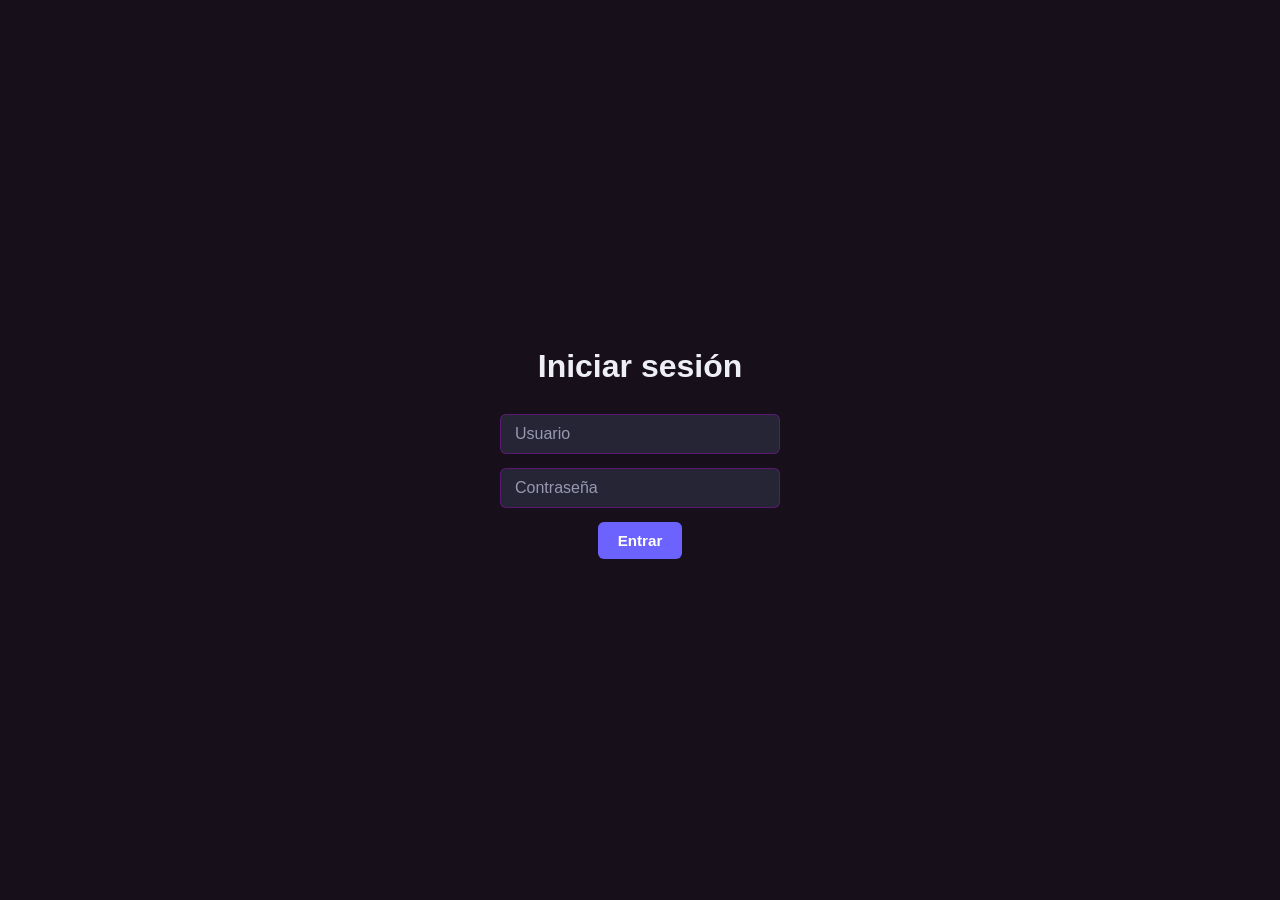
<file: index.html>
<!DOCTYPE html>
<!--
  DOCTYPE le dice al navegador que esto es HTML5 moderno.
  Sin esto, el navegador entra en "modo compatibilidad" y puede mostrar las cosas mal.
-->
<html lang="es">
<!--
  lang="es" le indica al navegador (y a los lectores de pantalla) que el idioma es español.
  Esto ayuda con la accesibilidad y el SEO.
-->

<head>
  <meta charset="UTF-8" />
  <!-- UTF-8 permite usar tildes, eñes y caracteres especiales sin problemas -->

  <meta name="viewport" content="width=device-width, initial-scale=1.0" />
  <!-- Esto hace que la página se vea bien en celulares.
       Sin esta línea, el celular mostraría la versión de escritorio muy chiquita. -->

  <title>NightShop</title>

  <!-- Cargamos la hoja de estilos externa -->
  <link rel="stylesheet" href="style.css" />
</head>

<body>
  <!--
    =========================================================
    SECCIÓN DE LOGIN
    =========================================================
    Empieza visible. Cuando el usuario inicia sesión, JS la oculta
    y muestra la tienda.
  -->
  <section id="login-section">
    <h1>Iniciar sesión</h1>

    <!--
      Mostramos errores aquí. Empieza oculto con la clase "oculto".
      JS le agrega texto y quita la clase cuando hay un error.
    -->
    <p id="login-error" class="oculto error-texto"></p>

    <!-- Campos del formulario -->
    <input type="text"     id="campo-usuario"    placeholder="Usuario" />
    <input type="password" id="campo-contrasena" placeholder="Contraseña" />

    <!--
      El botón llama a la función iniciarSesion() cuando se hace clic.
      Esa función está definida en script.js.
    -->
    <button onclick="iniciarSesion()">Entrar</button>
  </section>


  <!--
    =========================================================
    SECCIÓN DE LA TIENDA
    =========================================================
    Empieza oculta. JS la muestra cuando el login es exitoso.
    Contiene todo lo que ve el usuario después de entrar.
  -->
  <div id="tienda-section" class="oculto">

    <!--
      HEADER — etiqueta semántica para el encabezado del sitio.
      Aparece en todas las páginas. Contiene el logo y la navegación.
    -->
    <header>
      <h2>🛒 NightShop</h2>

      <!--
        NAV — etiqueta semántica para la barra de navegación.
        Ayuda a los lectores de pantalla a identificar los enlaces de navegación.
      -->
      <nav>
        <a href="#seccion-perfil">Mi perfil</a>
        <a href="#seccion-catalogo">Productos</a>
      </nav>

      <!-- Botón para abrir el carrito -->
      <button onclick="abrirCarrito()">
        🛒 Carrito
        <!-- Este span muestra la cantidad de productos en el carrito -->
        <span id="contador-carrito">0</span>
      </button>

      <!-- Botón para cerrar sesión -->
      <button onclick="cerrarSesion()">Cerrar sesión</button>
    </header>


    <!--
      MAIN — etiqueta semántica para el contenido principal de la página.
      Solo debe haber un <main> por página.
    -->
    <main>

      <!--
        =====================================================
        SECCIÓN: PERFIL DEL USUARIO
        =====================================================
        Aquí mostramos los datos del usuario que vienen de la API.
        Empieza con un mensaje "cargando" que se reemplaza con los datos.
      -->
      <section id="seccion-perfil">
        <h2>Mi perfil</h2>

        <!-- Se muestra mientras cargamos los datos de la API -->
        <p id="perfil-cargando">Cargando perfil...</p>

        <!-- Si hay error al cargar, se muestra esto. Empieza oculto. -->
        <p id="perfil-error" class="oculto error-texto">No se pudo cargar el perfil.</p>

        <!--
          ARTICLE — etiqueta semántica para un bloque de contenido independiente.
          En este caso, la "tarjeta" del perfil del usuario.
          Empieza oculto. JS lo muestra cuando tiene los datos.
        -->
        <article id="tarjeta-perfil" class="oculto">
          <p><strong>Nombre:</strong>   <span id="perfil-nombre"></span></p>
          <p><strong>Usuario:</strong>  <span id="perfil-usuario"></span></p>
          <p><strong>Email:</strong>    <span id="perfil-email"></span></p>
          <p><strong>Teléfono:</strong> <span id="perfil-telefono"></span></p>
        </article>
      </section>


      <!--
        =====================================================
        SECCIÓN: CATÁLOGO DE PRODUCTOS
        =====================================================
      -->
      <section id="seccion-catalogo">
        <h2>Productos</h2>

        <!-- CONTROLES DE BÚSQUEDA Y FILTRO -->
        <div id="controles">
          <!--
            Buscador: cuando el usuario escribe, se llama a filtrarProductos().
            El evento "input" se dispara con cada tecla, no solo al salir del campo.
          -->
          <input
            type="search"
            id="buscador"
            placeholder="Buscar por nombre..."
            oninput="filtrarProductos()"
          />

          <!--
            Filtro de categorías: cuando cambia la selección, se llama a filtrarProductos().
            Las opciones se generan dinámicamente desde la API (ver script.js).
            Solo ponemos la opción "Todas" a mano; el resto las agrega JS.
          -->
          <select id="filtro-categoria" onchange="filtrarProductos()">
            <option value="">Todas las categorías</option>
            <!-- JS agrega las demás opciones aquí -->
          </select>
        </div>

        <!-- Error al cargar productos. Empieza oculto. -->
        <p id="catalogo-error" class="oculto error-texto">Error al cargar productos.</p>

        <!-- Mensaje de carga -->
        <p id="catalogo-cargando">Cargando productos...</p>

        <!-- Mensaje cuando la búsqueda no encuentra nada -->
        <p id="sin-resultados" class="oculto">No se encontraron productos.</p>

        <!--
          DIV donde JS va a inyectar las tarjetas de productos.
          Empieza vacío. JS genera el HTML de cada tarjeta y lo pone aquí.
        -->
        <div id="grilla-productos"></div>
      </section>

    </main><!-- fin de main -->


    <!--
      ASIDE — etiqueta semántica para contenido secundario relacionado.
      En este caso, el panel lateral del carrito.
      Está "fuera" del contenido principal pero relacionado con él.
    -->
    <aside id="panel-carrito" class="oculto">
      <h2>Tu carrito</h2>
      <button onclick="cerrarCarrito()">✕ Cerrar</button>

      <!-- Mensaje cuando el carrito está vacío -->
      <p id="carrito-vacio">Tu carrito está vacío.</p>

      <!--
        Lista de productos en el carrito.
        JS agrega y quita <li> de esta lista según el usuario interactúa.
      -->
      <ul id="lista-carrito"></ul>

      <!-- Pie del carrito: total y acciones. Empieza oculto. -->
      <div id="pie-carrito" class="oculto">
        <p>Total: <strong id="total-carrito">$0.00</strong></p>
        <button onclick="vaciarCarrito()">Vaciar carrito</button>
      </div>
    </aside>


    <!--
      FOOTER — etiqueta semántica para el pie de página.
      Contiene info secundaria como copyright, links legales, etc.
    -->
    <footer>
      <p>NightShop &copy; 2026 · Datos: <a href="https://fakestoreapi.com" target="_blank">Fake Store API</a></p>
    </footer>

  </div><!-- fin de tienda-section -->


  <!--
    Cargamos el script AL FINAL del body.
    Esto es importante: si lo cargáramos en el <head>, el JS intentaría
    acceder a elementos del HTML que todavía no existen en el DOM.
    Al ponerlo al final, el HTML ya fue procesado completamente.
  -->
  <script src="script.js"></script>
</body>
</html>
</file>
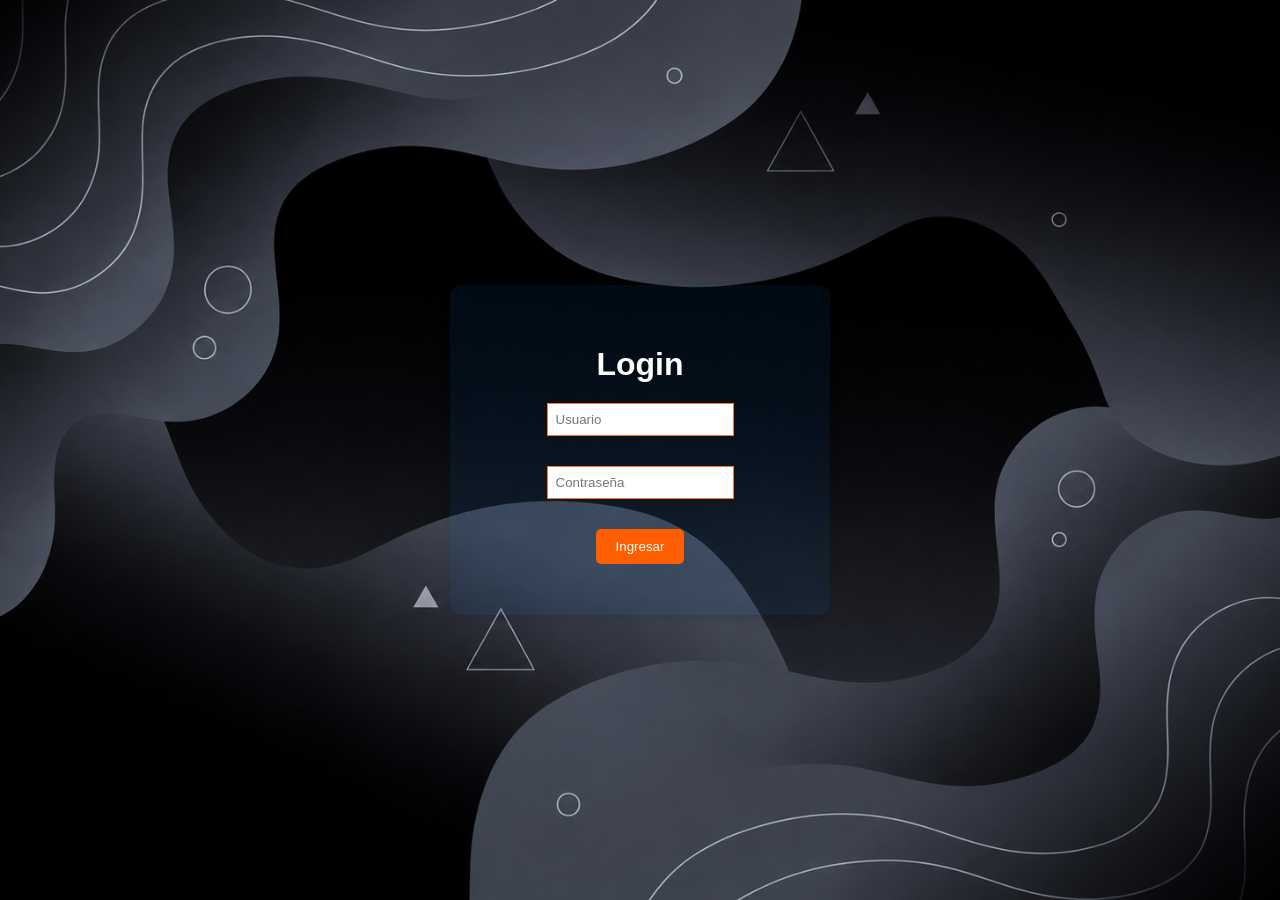
<file: Pagina hecha a mano/index.html>
<!DOCTYPE html>
<html lang="en">
<head> 
    <link rel="stylesheet" href="login.css">
    <script src="index.js" defer></script>
    <meta charset="UTF-8">
    <meta name="viewport" content="width=device-width, initial-scale=1.0">
    <title>Login</title>
</head>
<body>
    <main class="ContainerdelloG">
    <header>
        <h1>Login</h1>
    </header>
    <form id="loginForm">
    <input
        type="text"
        id="username"
        placeholder="Usuario"
        required>

    <input
        type="password"
        id="password"
        placeholder="Contraseña"
        required>

    <button type="submit">
        Ingresar
    </button>

    <p id="mensaje"></p>
</form>
</main>
</body>
</html>
</file>
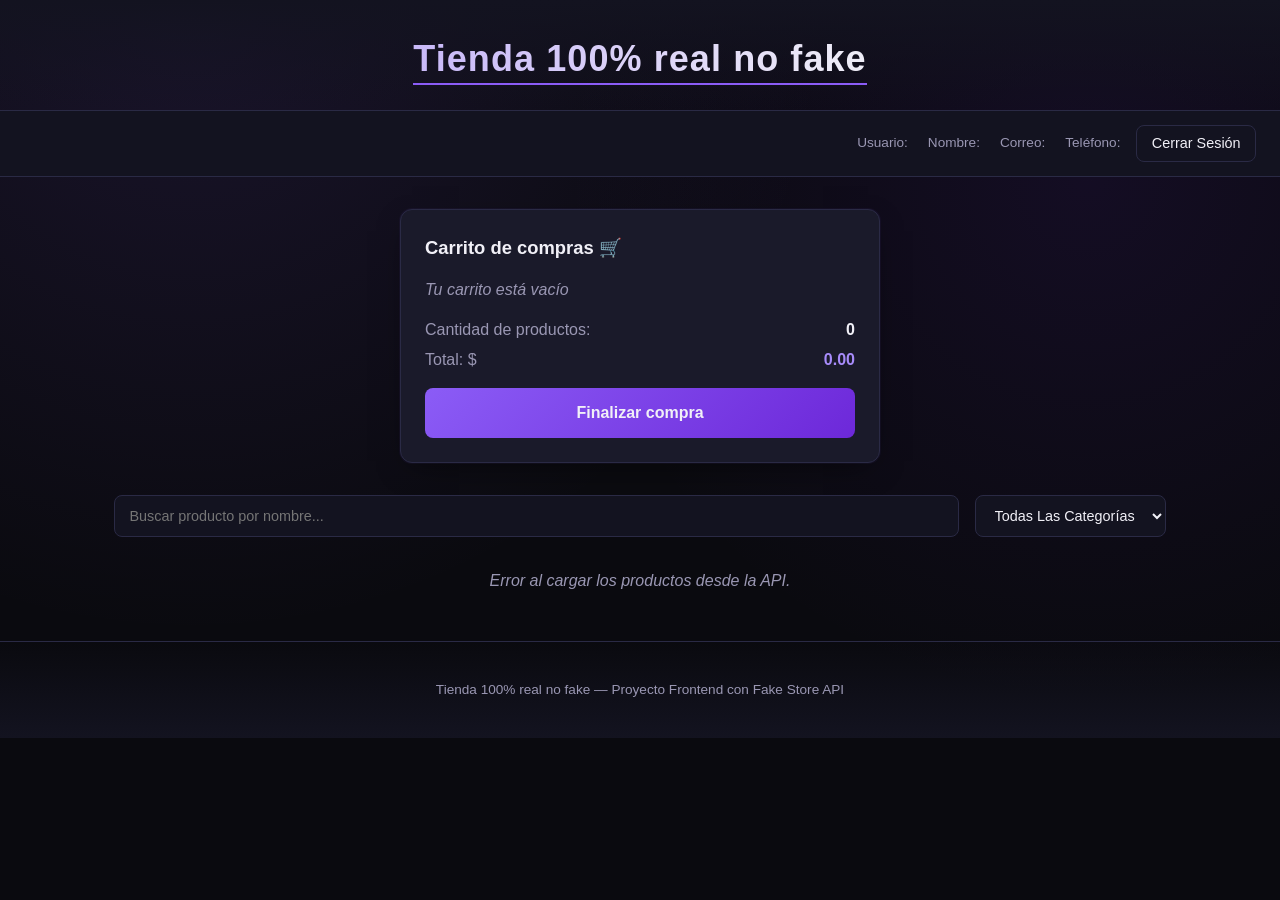
<file: Pagina hecha a mano/tienda.html>
<!DOCTYPE html>
<html lang="en">
<head>
    <meta charset="UTF-8">
    <meta name="viewport" content="width=device-width, initial-scale=1.0">
    <title>Tienda 100% real no fake</title>

    <link rel="stylesheet" href="tienda.css">
    <script src="tienda.js" defer></script>
</head>
<body>
    <header class="header">
        <h1><u>Tienda 100% real no fake</u></h1>
    </header>

    <nav class="users">
        <section class="perfil" id="perfil">
            <span class="perfil-item">Usuario: <span id="userSpan"></span></span>
            <span class="perfil-item">Nombre: <span id="nombreSpan"></span></span>
            <span class="perfil-item">Correo: <span id="correoSpan"></span></span>
            <span class="perfil-item">Teléfono: <span id="telefonoSpan"></span></span>
        </section>
        <div id="sesion" class="sesion">Cerrar Sesión</div>
    </nav>
    <aside id="carrito" class="carrito">
        <h2>Carrito de compras 🛒</h2>
        <ul id="lista-carrito"></ul>
        <p>Cantidad de productos:
            <span id="cantidad">0</span>
        </p>
        <p>Total:
            $<span id="total">0.00</span>
        </p>
        <div id="FinishBuy" class="btnFinishBuy">
            <span>Finalizar compra</span>
        </div>
    </aside>
    <main class="layout">
        <section class="filtros">
            <input type="text" id="buscador" class="buscador" placeholder="Buscar producto por nombre...">
            <select id="filtroCategoria" class="filtroCategoria">
                <option value="all">Todas las categorías</option>
            </select>
        </section>

        <section class="container">
            <div id="productos"></div>
            <p id="mensajeProductos" class="mensajeProductos"></p>
        </section>
    </main>

    <footer class="footer">
        <p>Tienda 100% real no fake — Proyecto Frontend con Fake Store API</p>
    </footer>

</body>
</html>
</file>
<file: style.css>
/* ============================================================
   NightShop — style.css
   Versión simplificada con comentarios explicativos
   ============================================================ */


/* ----------------------------------------------------------
   1. VARIABLES CSS (tokens de diseño)
   ----------------------------------------------------------
   Las variables CSS empiezan con "--" y se definen dentro de :root,
   que representa el elemento raíz (<html>).
   Esto nos permite cambiar colores y tamaños en un solo lugar
   y que se actualicen en todo el sitio automáticamente.
---------------------------------------------------------- */
:root {
  --fondo-oscuro:    #17101b;   /* fondo de toda la página */
  --fondo-tarjeta:   #17121d;   /* fondo de tarjetas y paneles */
  --fondo-input:     #252535;   /* fondo de campos de texto */

  --acento:          #6c63ff;   /* color principal (botones, links) */
  --acento-hover:    #8078ff;   /* el mismo pero más claro, para el hover */

  --texto-principal: #eeeef5;   /* texto normal */
  --texto-suave:     #9898b3;   /* texto secundario (labels, subtítulos) */

  --error:           #ff4d6d;   /* color para mensajes de error */
  --exito:           #3ecf8e;   /* color para mensajes de éxito */

  --borde:           rgba(204, 0, 255, 0.308); /* borde sutil entre elementos */
}


/* ----------------------------------------------------------
   2. RESET BÁSICO
   ----------------------------------------------------------
   Por defecto, cada navegador aplica sus propios márgenes y
   paddings. Este reset los elimina para tener una base limpia
   y consistente entre Chrome, Firefox, Safari, etc.
---------------------------------------------------------- */
*, *::before, *::after {
  box-sizing: border-box; /* el padding y border se incluyen en el ancho total */
  margin: 0;
  padding: 0;
}

body {
  background-color: var(--fondo-oscuro);
  color: var(--texto-principal);
  font-family: Arial, sans-serif; /* fuente simple, sin instalar nada */
  font-size: 16px;
  line-height: 1.6; /* espacio entre líneas para mejor lectura */
}


/* ----------------------------------------------------------
   3. CLASE UTILITARIA: .oculto
   ----------------------------------------------------------
   Esta es la clase más importante del proyecto.
   JS agrega y quita esta clase para mostrar/ocultar elementos.
   "display: none" hace que el elemento no ocupe espacio en la página.
---------------------------------------------------------- */
.oculto {
  display: none !important;
  /* El !important evita que otros estilos puedan sobreescribir este */
}


/* ----------------------------------------------------------
   4. MENSAJES DE ERROR
---------------------------------------------------------- */
.error-texto {
  color: var(--error);
  background: rgba(255, 77, 109, 0.12); /* fondo levemente rojo */
  border: 1px solid var(--error);
  border-radius: 6px;
  padding: 10px 14px;
  margin: 10px 0;
  font-size: 0.9rem;
}


/* ----------------------------------------------------------
   5. PANTALLA DE LOGIN
   ----------------------------------------------------------
   Usamos flexbox para centrar la tarjeta de login
   tanto horizontal como verticalmente en la pantalla.
---------------------------------------------------------- */
#login-section {
  min-height: 100vh; /* ocupa toda la altura de la pantalla */
  display: flex;
  flex-direction: column;  /* los elementos se apilan verticalmente */
  align-items: center;     /* centrado horizontal */
  justify-content: center; /* centrado vertical */
  gap: 14px;               /* espacio entre cada elemento hijo */
  padding: 24px;
}

#login-section h1 {
  font-size: 2rem;
  font-family: Arial, sans-serif;
  color: var(--texto-principal);
  margin-bottom: 8px;
}

/* Estilos para los campos de texto (aplica a todos los input del proyecto) */
input[type="text"],
input[type="password"],
input[type="search"] {
  background: var(--fondo-input);
  border: 1px solid var(--borde);
  border-radius: 6px;
  color: var(--texto-principal);
  font-size: 1rem;
  padding: 10px 14px;
  width: 280px;
  outline: none; /* quitamos el borde azul feo del navegador */
  transition: border-color 0.2s; /* animación suave al hacer foco */
}

/* Cambia el borde cuando el usuario hace clic en el campo */
input:focus {
  border-color: var(--acento);
}

/* Texto gris de placeholder */
input::placeholder {
  color: var(--texto-suave);
}


/* ----------------------------------------------------------
   6. BOTONES
   ----------------------------------------------------------
   Un estilo base que aplica a todos los botones del sitio.
---------------------------------------------------------- */
button {
  background: var(--acento);
  color: white;
  border: none;
  border-radius: 6px;
  padding: 10px 20px;
  font-size: 0.95rem;
  font-weight: bold;
  cursor: pointer; /* cambia el cursor a manita al pasar por encima */
  transition: background 0.2s; /* animación suave */
}

button:hover {
  background: var(--acento-hover);
}

/* Botones con fondo transparente (para cerrar sesión, etc.) */
button.btn-secundario {
  background: transparent;
  border: 1px solid var(--borde);
  color: var(--texto-suave);
}
button.btn-secundario:hover {
  border-color: var(--acento);
  color: var(--acento);
}

/* Botón de peligro (vaciar carrito) */
button.btn-peligro {
  background: transparent;
  border: 1px solid var(--error);
  color: var(--error);
}
button.btn-peligro:hover {
  background: var(--error);
  color: white;
}


/* ----------------------------------------------------------
   7. HEADER
   ----------------------------------------------------------
   position: sticky hace que el header se quede fijo arriba
   mientras el usuario hace scroll hacia abajo.
---------------------------------------------------------- */
header {
  position: sticky;
  top: 0;
  z-index: 100; /* se dibuja por encima de todo lo demás */
  background: rgba(15, 15, 21, 0.9); /* semitransparente */
  backdrop-filter: blur(10px); /* difumina lo que hay detrás */
  border-bottom: 1px solid var(--borde);
  padding: 14px 32px;
  display: flex;
  align-items: center;
  gap: 24px;
}

header h2 {
  font-size: 1.3rem;
  margin-right: auto; /* empuja todo lo demás hacia la derecha */
}

nav a {
  color: var(--texto-suave);
  text-decoration: none;
  padding: 6px 12px;
  border-radius: 6px;
  transition: color 0.2s;
}
nav a:hover {
  color: var(--texto-principal);
  background: var(--fondo-tarjeta);
}

/* Botones del header más chicos */
header button {
  padding: 7px 14px;
  font-size: 0.85rem;
}


/* ----------------------------------------------------------
   8. SECCIONES (perfil y catálogo)
   ----------------------------------------------------------
   Las secciones tienen padding para que el contenido
   no quede pegado a los bordes de la pantalla.
---------------------------------------------------------- */
section {
  max-width: 1200px;  /* no se estira demasiado en pantallas grandes */
  margin: 0 auto;     /* centrado horizontal */
  padding: 48px 24px;
}

section h2 {
  font-size: 1.5rem;
  margin-bottom: 24px;
  border-bottom: 1px solid var(--borde);
  padding-bottom: 12px;
}


/* ----------------------------------------------------------
   9. TARJETA DE PERFIL
   ----------------------------------------------------------
   Muestra los datos del usuario con fondo oscuro y borde.
---------------------------------------------------------- */
#tarjeta-perfil {
  background: var(--fondo-tarjeta);
  border: 1px solid var(--borde);
  border-radius: 10px;
  padding: 24px;
  max-width: 500px;
  display: flex;
  flex-direction: column;
  gap: 10px;
}

#tarjeta-perfil p {
  color: var(--texto-suave);
  font-size: 0.95rem;
}

#tarjeta-perfil strong {
  color: var(--texto-suave);
  font-size: 0.75rem;
  text-transform: uppercase;
  letter-spacing: 0.05em;
}

#tarjeta-perfil span {
  color: var(--texto-principal);
  margin-left: 8px;
}


/* ----------------------------------------------------------
   10. CONTROLES DE BÚSQUEDA Y FILTRO
---------------------------------------------------------- */
#controles {
  display: flex;
  gap: 12px;
  flex-wrap: wrap; /* si no entran, se acomodan en la siguiente línea */
  margin-bottom: 28px;
}

/* El select (dropdown) de categorías */
select {
  background: var(--fondo-input);
  border: 1px solid var(--borde);
  border-radius: 6px;
  color: var(--texto-principal);
  font-size: 0.95rem;
  padding: 10px 14px;
  cursor: pointer;
  outline: none;
}
select:focus {
  border-color: var(--acento);
}

#buscador {
  width: 240px;
}


/* ----------------------------------------------------------
   11. GRILLA DE PRODUCTOS
   ----------------------------------------------------------
   CSS Grid crea la grilla automáticamente.
   "auto-fill" + "minmax" significa: poné tantas columnas como
   entren, donde cada una mide entre 200px y el máximo disponible.
   Así se adapta sola a cualquier pantalla.
---------------------------------------------------------- */
#grilla-productos {
  display: grid;
  grid-template-columns: repeat(auto-fill, minmax(200px, 1fr));
  gap: 20px;
}


/* ----------------------------------------------------------
   12. TARJETA DE PRODUCTO
   ----------------------------------------------------------
   Cada producto generado por JS tendrá esta clase.
   Usamos flexbox en columna para que el botón quede siempre abajo.
---------------------------------------------------------- */
.tarjeta-producto {
  background: var(--fondo-tarjeta);
  border: 1px solid var(--borde);
  border-radius: 10px;
  display: flex;
  flex-direction: column; /* imagen arriba, texto en el medio, botón abajo */
  overflow: hidden; /* la imagen no se sale de las esquinas redondeadas */
  transition: transform 0.2s, box-shadow 0.2s;
}

/* Efecto al pasar el mouse por encima */
.tarjeta-producto:hover {
  transform: translateY(-4px); /* se sube un poco */
  box-shadow: 0 8px 24px rgba(0, 0, 0, 0.5);
}

/* Contenedor de la imagen (fondo blanco para que se vea bien) */
.tarjeta-producto .imagen-wrap {
  background: white;
  padding: 20px;
  display: flex;
  align-items: center;
  justify-content: center;
  height: 180px;
}

.tarjeta-producto img {
  max-height: 140px;
  object-fit: contain; /* escala la imagen sin deformarla */
}

/* Texto de la tarjeta */
.tarjeta-producto .info {
  padding: 14px;
  display: flex;
  flex-direction: column;
  gap: 6px;
  flex: 1; /* ocupa el espacio disponible, empujando el botón hacia abajo */
}

.tarjeta-producto .categoria {
  font-size: 0.72rem;
  text-transform: uppercase;
  letter-spacing: 0.06em;
  color: var(--acento);
  font-weight: bold;
}

.tarjeta-producto .nombre {
  font-size: 0.88rem;
  color: var(--texto-principal);
  line-height: 1.4;
  /* Limita el texto a 2 líneas y pone "..." si es más largo */
  display: -webkit-box;
  -webkit-line-clamp: 2;
  -webkit-box-orient: vertical;
  overflow: hidden;
}

.tarjeta-producto .precio {
  font-size: 1.1rem;
  font-weight: bold;
  color: var(--texto-principal);
  margin-top: auto;
}

/* Botón dentro de la tarjeta */
.tarjeta-producto .footer-tarjeta {
  padding: 0 14px 14px;
}

.tarjeta-producto button {
  width: 100%; /* ocupa todo el ancho de la tarjeta */
  font-size: 0.85rem;
  padding: 9px;
}


/* ----------------------------------------------------------
   13. CARRITO LATERAL (ASIDE)
   ----------------------------------------------------------
   El carrito se muestra como un panel que aparece desde la derecha.
   position: fixed hace que quede encima de todo el contenido.
---------------------------------------------------------- */
#panel-carrito {
  position: fixed;
  top: 0;
  right: 0;
  bottom: 0;
  width: 360px;
  background: var(--fondo-tarjeta);
  border-left: 1px solid var(--borde);
  display: flex;
  flex-direction: column;
  z-index: 200; /* encima del header (z-index: 100) */
  padding: 20px;
  gap: 16px;
  overflow-y: auto; /* scroll si hay muchos productos */
}

/* Cuando .oculto se quita, el carrito aparece. Cuando se agrega, desaparece. */

#panel-carrito h2 {
  font-size: 1.2rem;
  border-bottom: 1px solid var(--borde);
  padding-bottom: 12px;
}

/* Lista de items del carrito */
#lista-carrito {
  list-style: none;
  display: flex;
  flex-direction: column;
  gap: 14px;
  flex: 1; /* ocupa el espacio disponible */
}

/* Cada ítem del carrito */
.item-carrito {
  display: grid;
  grid-template-columns: 54px 1fr; /* imagen chica | info */
  gap: 12px;
  align-items: start;
  border-bottom: 1px solid var(--borde);
  padding-bottom: 14px;
}

.item-carrito img {
  width: 54px;
  height: 54px;
  object-fit: contain;
  background: white;
  border-radius: 6px;
  padding: 4px;
}

.item-carrito .nombre-item {
  font-size: 0.8rem;
  color: var(--texto-principal);
  line-height: 1.4;
  /* Limita a 2 líneas */
  display: -webkit-box;
  -webkit-line-clamp: 2;
  -webkit-box-orient: vertical;
  overflow: hidden;
}

/* Fila con botones de cantidad y subtotal */
.item-carrito .controles-item {
  display: flex;
  align-items: center;
  gap: 8px;
  margin-top: 6px;
  flex-wrap: wrap;
}

/* Botones de + y - de cantidad */
.btn-cantidad {
  width: 26px;
  height: 26px;
  border-radius: 50%; /* círculo */
  padding: 0;
  font-size: 1rem;
  display: flex;
  align-items: center;
  justify-content: center;
}

.cantidad-display {
  font-size: 0.9rem;
  font-weight: bold;
  min-width: 20px;
  text-align: center;
}

.subtotal-item {
  color: var(--acento);
  font-weight: bold;
  font-size: 0.85rem;
}

/* Botón de eliminar (✕) */
.btn-eliminar {
  background: transparent;
  color: var(--texto-suave);
  border: none;
  font-size: 0.85rem;
  padding: 2px 6px;
  margin-left: auto;
  cursor: pointer;
}
.btn-eliminar:hover {
  color: var(--error);
  background: transparent;
}

/* Pie del carrito: total y botones */
#pie-carrito {
  border-top: 1px solid var(--borde);
  padding-top: 14px;
  display: flex;
  flex-direction: column;
  gap: 10px;
}

#pie-carrito p {
  font-size: 1rem;
  display: flex;
  justify-content: space-between;
}

#total-carrito {
  font-size: 1.2rem;
  color: var(--texto-principal);
}


/* ----------------------------------------------------------
   14. FOOTER
---------------------------------------------------------- */
footer {
  text-align: center;
  padding: 28px;
  border-top: 1px solid var(--borde);
  color: var(--texto-suave);
  font-size: 0.85rem;
  margin-top: 40px;
}

footer a {
  color: var(--texto-suave);
}
footer a:hover {
  color: var(--acento);
}


/* ----------------------------------------------------------
   15. RESPONSIVE BÁSICO
   ----------------------------------------------------------
   @media hace que estos estilos solo apliquen cuando la pantalla
   es más angosta que 640px (típicamente celulares).
---------------------------------------------------------- */
@media (max-width: 640px) {
  header {
    padding: 12px 16px;
    flex-wrap: wrap;
    gap: 12px;
  }

  nav { display: none; } /* ocultamos nav en celular para simplificar */

  #panel-carrito {
    width: 100%; /* el carrito ocupa toda la pantalla en celular */
  }

  section {
    padding: 32px 16px;
  }

  #buscador {
    width: 100%;
  }
}
</file>
<file: Pagina hecha a mano/login.css>
/* la idea es hacer un loggin simple pero bonemto, ya me estrese jefe, quiero una paga mas acorde*/

body {
    margin: 0;
    font-family: 'Inter', Arial, sans-serif;
    display: flex;
    justify-content: center;
    align-items: center;
    min-height: 100vh; 
    background: url(img/aa.png) no-repeat center center fixed;
    background-size: cover;
}

/* Esto va a ser la caja del logguin, necesito mas cafè, tuve que agregar una clase en el html, perdòn*/


.ContainerdelloG{
    background-color: rgba(3, 102, 182,0.1);
    padding: 40px;
    border-radius: 10px;
    box-shadow: 0 4px 8px rgba(0, 0, 0, 0.1);
    width: 300px;
    text-align: center;
    max-height: 250px;
}

h1 {
    margin-bottom: 20px;
    color: #fff;
}

form{
    display: flex;
    flex-direction: column;
    align-items: center;
}

label, input {
    margin-bottom: 30px;
}

input{
    padding: 8px;
    border: 1px solid #ff7627;
}

button{
    padding: 10px 20px;
    background-color: #ff5e00;
    color:rgb(255, 255, 255);
    border: none;
    border-radius: 5px;
    cursor: pointer;
    transition: background-color 0.3s, transform 0.2s;
}
button:hover {
    background-color: #ff7627;
    transform: scale(1.05);
    color: #fff;
}

button:active {
    background-color: #36183a;
}
/* Mensaje de error del login */

#mensaje{
    color:#ffd0c0;
    margin-top:10px;
    min-height:18px;
    font-size:.9rem;
}
</file>
<file: Pagina hecha a mano/tienda.css>
*{
  box-sizing:border-box;
}

body{
  margin:0;
  min-height:100vh;
  font-family:"Segoe UI","Inter",sans-serif;
  line-height:1.5;
  color:#f1f0f7;
  background:
    radial-gradient(circle at 15% 0%,rgba(139,92,246,.12),transparent 45%),
    radial-gradient(circle at 85% 20%,rgba(109,40,217,.1),transparent 40%),
    #0a0a0f;
}

/* Header */

.header{
  padding:2rem 1.5rem 1.5rem;
  text-align:center;
  border-bottom:1px solid #2a2a45;
  background:linear-gradient(180deg,#131320,transparent);
}

.header h1{
  margin:0;
  font-size:clamp(1.5rem,4vw,2.25rem);
  font-weight:700;
  letter-spacing:.03em;
  background:linear-gradient(90deg,#a78bfa,#f1f0f7 70%);
  -webkit-background-clip:text;
  background-clip:text;
  color:transparent;
}

.header h1 u{
  text-decoration:none;
  border-bottom:2px solid #8b5cf6;
  padding-bottom:4px;
}

/* Usuario */

.users{
  display:flex;
  justify-content:flex-end;
  align-items:center;
  gap:1rem;
  padding:.9rem 1.5rem;
  background:#131320;
  border-bottom:1px solid #2a2a45;
  font-size:.9rem;
  color:#9a97b3;
}

#userSpan{
  color:#a78bfa;
  font-weight:600;
}

.sesion{
  cursor:pointer;
  padding:.4rem .9rem;
  border:1px solid #2a2a45;
  border-radius:8px;
  color:#f1f0f7;
  transition:all .2s ease;
}

.sesion:hover{
  background:#1a1a2a;
  border-color:#8b5cf6;
  color:#a78bfa;
}

/* Carrito */

.carrito{
  max-width:480px;
  margin:2rem auto;
  padding:1.5rem;
  background:#1a1a2a;
  border:1px solid #2a2a45;
  border-radius:12px;
  box-shadow:0 0 0 1px rgba(139,92,246,.05),0 10px 30px -12px rgba(0,0,0,.6);
}

.carrito h2{
  margin:0 0 1rem;
  font-size:1.15rem;
}

#lista-carrito{
  list-style:none;
  margin:0 0 1rem;
  padding:0;
  display:flex;
  flex-direction:column;
  gap:.5rem;
  max-height:240px;
  overflow-y:auto;
}

#lista-carrito li{
  display:flex;
  justify-content:space-between;
  gap:.5rem;
  padding:.6rem .8rem;
  background:#131320;
  border:1px solid #2a2a45;
  border-radius:8px;
}

#lista-carrito:empty::after{
  content:"Tu carrito está vacío";
  color:#9a97b3;
  font-style:italic;
}

.carrito p{
  display:flex;
  justify-content:space-between;
  margin:.4rem 0;
  color:#9a97b3;
}

.carrito span{
  color:#f1f0f7;
  font-weight:600;
}

#total{
  color:#a78bfa;
}

.btnFinishBuy{
  margin-top:1rem;
  padding:.8rem;
  text-align:center;
  background:linear-gradient(135deg,#8b5cf6,#6d28d9);
  color:#fff;
  font-weight:600;
  border-radius:8px;
  cursor:pointer;
  transition:all .2s ease;
}

.btnFinishBuy:hover{
  transform:translateY(-2px);
  box-shadow:0 8px 24px -6px rgba(139,92,246,.35);
}

/* Productos */

.container{
  max-width:1100px;
  margin:0 auto 3rem;
  padding:0 1.5rem;
}

#productos{
  display:grid;
  grid-template-columns:repeat(auto-fill,minmax(220px,1fr));
  gap:1.25rem;
}

#productos>*{
  display:flex;
  flex-direction:column;
  gap:.6rem;
  padding:1.1rem;
  background:#1a1a2a;
  border:1px solid #2a2a45;
  border-radius:12px;
  transition:all .2s ease;
}

#productos>*:hover{
  transform:translateY(-4px);
  border-color:#8b5cf6;
  box-shadow:0 12px 28px -10px rgba(139,92,246,.35);
}

#productos img{
  width:100%;
  aspect-ratio:1;
  object-fit:cover;
  border-radius:8px;
  background:#131320;
}

#productos h3,
#productos p{
  margin:0;
}

#productos p{
  color:#9a97b3;
  font-size:.85rem;
}

.btnCarrito{
  margin-top:auto;
  padding:.55rem .8rem;
  background:transparent;
  color:#a78bfa;
  border:1px solid #6d28d9;
  border-radius:8px;
  font-weight:600;
  cursor:pointer;
  transition:all .2s ease;
}

.btnCarrito:hover{
  background:#8b5cf6;
  color:#fff;
}

/* Scroll */

#lista-carrito::-webkit-scrollbar{
  width:6px;
}

#lista-carrito::-webkit-scrollbar-thumb{
  background:#6d28d9;
  border-radius:4px;
}

/* Responsive */

@media(max-width:600px){
  .users{
    justify-content:space-between;
  }

  .carrito{
    margin:1.25rem 1rem;
  }
}
/* ===== Perfil de usuario ===== */

.perfil{
  display:flex;
  flex-wrap:wrap;
  gap:.25rem 1.25rem;
  justify-content:flex-end;
}

.perfil-item{
  font-size:.85rem;
  color:#9a97b3;
}

.perfil-item span{
  color:#a78bfa;
  font-weight:600;
}

.users{
  flex-wrap:wrap;
  gap:.75rem 1rem;
}

/* ===== Layout general ===== */

.layout{
  display:block;
}

/* ===== Filtros ===== */

.filtros{
  max-width:1100px;
  margin:1.5rem auto .5rem;
  padding:0 1.5rem;
  display:flex;
  flex-wrap:wrap;
  gap:1rem;
}

.buscador,
.filtroCategoria{
  padding:.7rem .9rem;
  background:#131320;
  color:#f1f0f7;
  border:1px solid #2a2a45;
  border-radius:8px;
  font-size:.9rem;
}

.buscador{
  flex:1;
  min-width:200px;
}

.buscador:focus,
.filtroCategoria:focus{
  outline:none;
  border-color:#8b5cf6;
}

.filtroCategoria{
  cursor:pointer;
  text-transform:capitalize;
}

/* ===== Producto: categoría, precio y título ===== */

#productos h2{
  margin:0;
  font-size:1rem;
  font-weight:600;
}

#productos .categoria{
  text-transform:capitalize;
  color:#a78bfa;
  font-size:.75rem;
  letter-spacing:.03em;
}

#productos .precio{
  color:#f1f0f7;
  font-weight:700;
  font-size:1rem;
}

/* ===== Mensajes ===== */

.mensajeProductos{
  text-align:center;
  color:#9a97b3;
  font-style:italic;
  margin-top:1.5rem;
}

/* ===== Controles del carrito ===== */

#lista-carrito li{
  flex-direction:column;
  align-items:stretch;
  gap:.4rem;
}

.item-nombre{
  font-size:.85rem;
}

.item-controles{
  display:flex;
  align-items:center;
  gap:.5rem;
  justify-content:space-between;
}

.item-controles button{
  background:#131320;
  color:#f1f0f7;
  border:1px solid #2a2a45;
  border-radius:6px;
  cursor:pointer;
  padding:.15rem .5rem;
  transition:all .2s ease;
}

.item-controles button:hover{
  border-color:#8b5cf6;
  color:#a78bfa;
}

.item-cant{
  min-width:20px;
  text-align:center;
  font-weight:600;
}

.item-subtotal{
  color:#a78bfa;
  font-weight:600;
  margin-left:auto;
}

/* ===== Footer ===== */

.footer{
  border-top:1px solid #2a2a45;
  padding:1.5rem;
  text-align:center;
  color:#9a97b3;
  font-size:.85rem;
  background:linear-gradient(0deg,#131320,transparent);
}

/* ===== Efecto de rellenado verde al finalizar compra ===== */

.btnFinishBuy{
  position:relative;
  overflow:hidden;
}

.btnFinishBuy > span{
  position:relative;
  z-index:1;
}

/* Capa verde que se expande de izquierda a derecha */
.btnFinishBuy::before{
  content:"";
  position:absolute;
  inset:0;
  z-index:0;
  background:linear-gradient(135deg,#22c55e,#16a34a);
  transform:scaleX(0);
  transform-origin:left;
  transition:transform .6s ease;
}

.btnFinishBuy.comprado::before{
  transform:scaleX(1);
}
</file>
